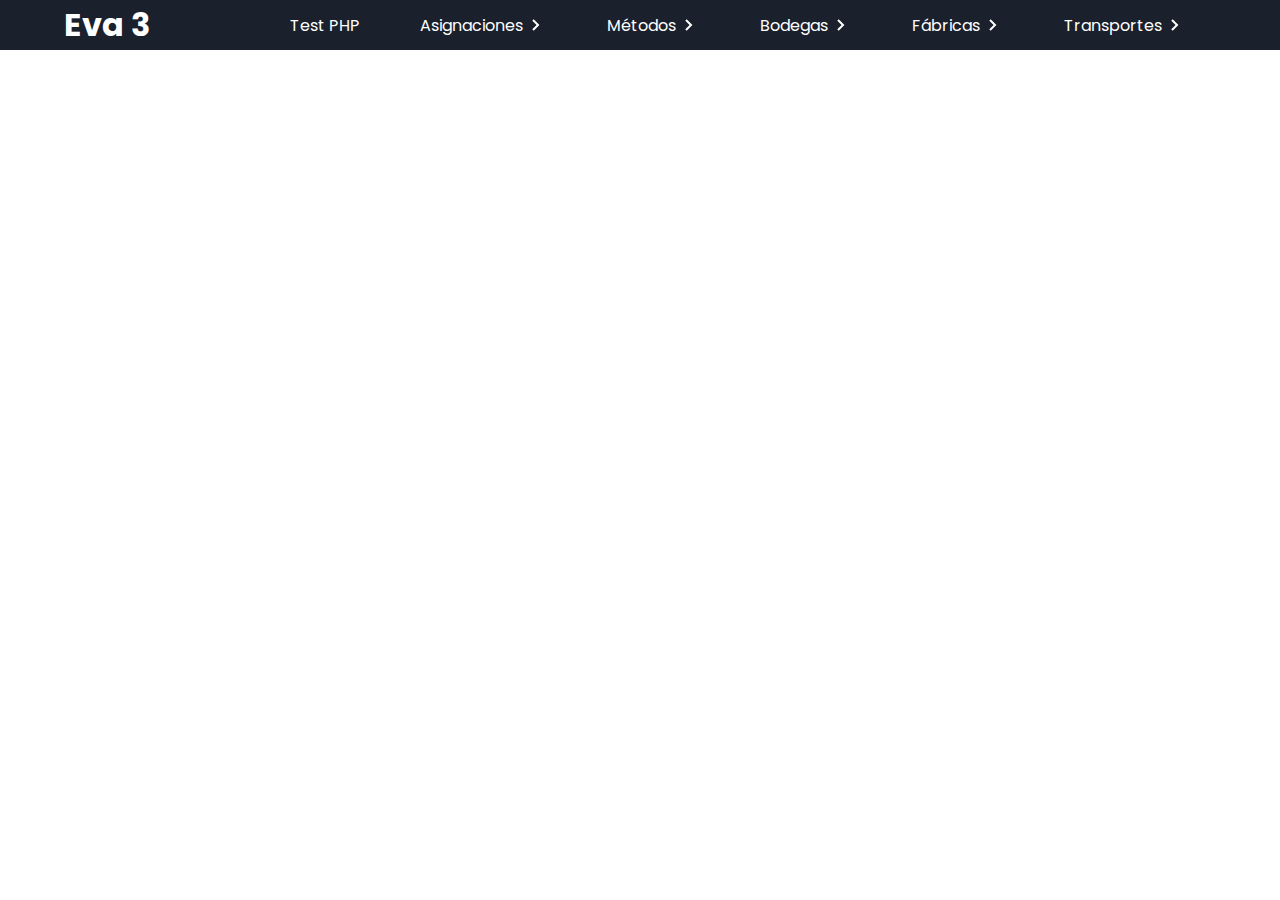
<file: index.html>
<!DOCTYPE html>
<html lang="en">

<head>
    <meta charset="UTF-8">
    <meta name="viewport" content="width=device-width, initial-scale=1.0">
    <title>Eva 3</title>
    <link rel="stylesheet" href="css/style.css">
</head>

<body>
    <nav class="menu">
        <section class="menu_container">
            <h1 class="menu_logo">Eva 3</h1>
            <ul class="menuLinks">
                <li class="menu_item">
                    <a href="test.html" class="menuLink">Test PHP</a>
                </li>
                <ul class="menuLinks">
                    <li class="menu_item menu_item--show">
                        <a  class="menuLink">Asignaciones <img src="assets/arrow.svg" class="menu_arrow"></a>
                        <ul class="menu_subItem">
                            <li class="menu_inside">
                                <a class="menuLink menuLink--inside" id="btnAddAsignacion">Agregar</a>
                            </li>
                            <li class="menu_inside">
                                <a class="menuLink menuLink--inside">Modificar</a>
                            </li>
                            <li class="menu_inside">
                                <a class="menuLink menuLink--inside">Eliminar</a>
                            </li>
                            <hr>
                            <li class="menu_inside">
                                <a class="menuLink menuLink--inside">Buscar</a>
                            </li>
                        </ul>
                    </li>
                    <li class="menu_item menu_item--show">
                        <a href="" class="menuLink">Métodos <img src="assets/arrow.svg" class="menu_arrow"></a>
                        <ul class="menu_subItem">
                            <li class="menu_inside">
                                <a class="menuLink menuLink--inside">Método NWC</a>
                            </li>
                            <li class="menu_inside">
                                <a class="menuLink menuLink--inside">Método Mínimos Costos</a>
                            </li>
                            <li class="menu_inside">
                                <a class="menuLink menuLink--inside">Método de Vogel</a>
                            </li>
                            <hr>
                        </ul>
                    </li>

                    <li class="menu_item menu_item--show">
                        <a href="" class="menuLink">Bodegas <img src="assets/arrow.svg" class="menu_arrow"></a>
                        <ul class="menu_subItem">
                            <li class="menu_inside">
                                <a class="menuLink menuLink--inside">Agregar</a>
                            </li>
                            <li class="menu_inside">
                                <a class="menuLink menuLink--inside">Modificar</a>
                            </li>
                            <li class="menu_inside">
                                <a class="menuLink menuLink--inside">Eliminar</a>
                            </li>
                            <hr>
                            <li class="menu_inside">
                                <a class="menuLink menuLink--inside">Buscar</a>
                            </li>
                        </ul>
                    </li>

                    <li class="menu_item menu_item--show">
                        <a href="" class="menuLink">Fábricas <img src="assets/arrow.svg" class="menu_arrow"></a>
                        <ul class="menu_subItem">
                            <li class="menu_inside">
                                <a class="menuLink menuLink--inside">Agregar</a>
                            </li>
                            <li class="menu_inside">
                                <a class="menuLink menuLink--inside">Modificar</a>
                            </li>
                            <li class="menu_inside">
                                <a class="menuLink menuLink--inside">Eliminar</a>
                            </li>
                            <hr>
                            <li class="menu_inside">
                                <a class="menuLink menuLink--inside">Buscar</a>
                            </li>
                        </ul>
                    </li>

                    <li class="menu_item menu_item--show">
                        <a href="" class="menuLink">Transportes <img src="assets/arrow.svg" class="menu_arrow"></a>
                        <ul class="menu_subItem">
                            <li class="menu_inside">
                                <a class="menuLink menuLink--inside">Agregar</a>
                            </li>
                            <li class="menu_inside">
                                <a class="menuLink menuLink--inside">Modificar</a>
                            </li>
                            <li class="menu_inside">
                                <a class="menuLink menuLink--inside">Eliminar</a>
                            </li>
                            <hr>
                            <li class="menu_inside">
                                <a class="menuLink menuLink--inside">Buscar</a>
                            </li>
                        </ul>
                    </li>
                </ul>
            </ul>
        </section>
    </nav>

    <div class="containerModal" id="containerModal">
        <div class="modal">
            <section class="titleAndButton">
                <h2>Realizar Asignación</h2> <img src="assets/x.svg" class="btnClose" id="btnClose">
            </section>
            <div id="containerModalRootFab">
                <h4>Seleccione cantidad de fábricas:</h4>
                <br>
                <section class="containerButtons">
                    <button class="button buttonFab" value="1" id="btnCantFab1">1</button>
                    <button class="button buttonFab" value="2" id="btnCantFab2">2</button>
                    <button class="button buttonFab" value="3" id="btnCantFab3">3</button>
                    <button class="button buttonFab" value="4" id="btnCantFab4">4</button>
                    <button class="button buttonFab" value="5" id="btnCantFab5">5</button>
                    <button class="button buttonFab" value="6" id="btnCantFab6">6</button>
                </section>
            </div>
            <div id="containerModalRootBod" class="containerModalRootBod">
                <h4>Seleccione cantidad de Bodegas:</h4>
                <br>
                <section class="containerButtons">
                    <button class="button buttonBod" value="1" id="btnCantBod1">1</button>
                    <button class="button buttonBod" value="2" id="btnCantBod2">2</button>
                    <button class="button buttonBod" value="3" id="btnCantBod3">3</button>
                    <button class="button buttonBod" value="4" id="btnCantBod4">4</button>
                    <button class="button buttonBod" value="5" id="btnCantBod5">5</button>
                    <button class="button buttonBod" value="6" id="btnCantBod6">6</button>
                </section>
            </div>
            <div class="cantFab" id="cantFab">
                <p style="margin-bottom: 20px;">Cantidad de produccion por Fabrica</p>
                <form class="containerFab" id="containerFab">
                </form>
                <div class="containerButton">
                    <button id="okFab" class="btn okFab">Aceptar</button>
                    <button id="returnFab" class="btn returnFab">Volver</button>
                </div>

            </div>
            <div class="cantFab" id="cantBod">
                <p style="margin-bottom: 20px;">Cantidad de Alamecenamiento por Bodega</p>
                <form class="containerFab" id="containerBod">    
                </form>
                <div class="containerButton">
                    <button id="okBod" class="btn okFab">Aceptar</button>
                    <button id="returnBod" class="btn returnFab">Volver</button>
                </div>                
            </div>

        </div>
    </div>

    <div id="View" class="view">
        <table id="table"></table>
    </div>

    <script src="js/app.js"></script>
</body>

</html>
</file>
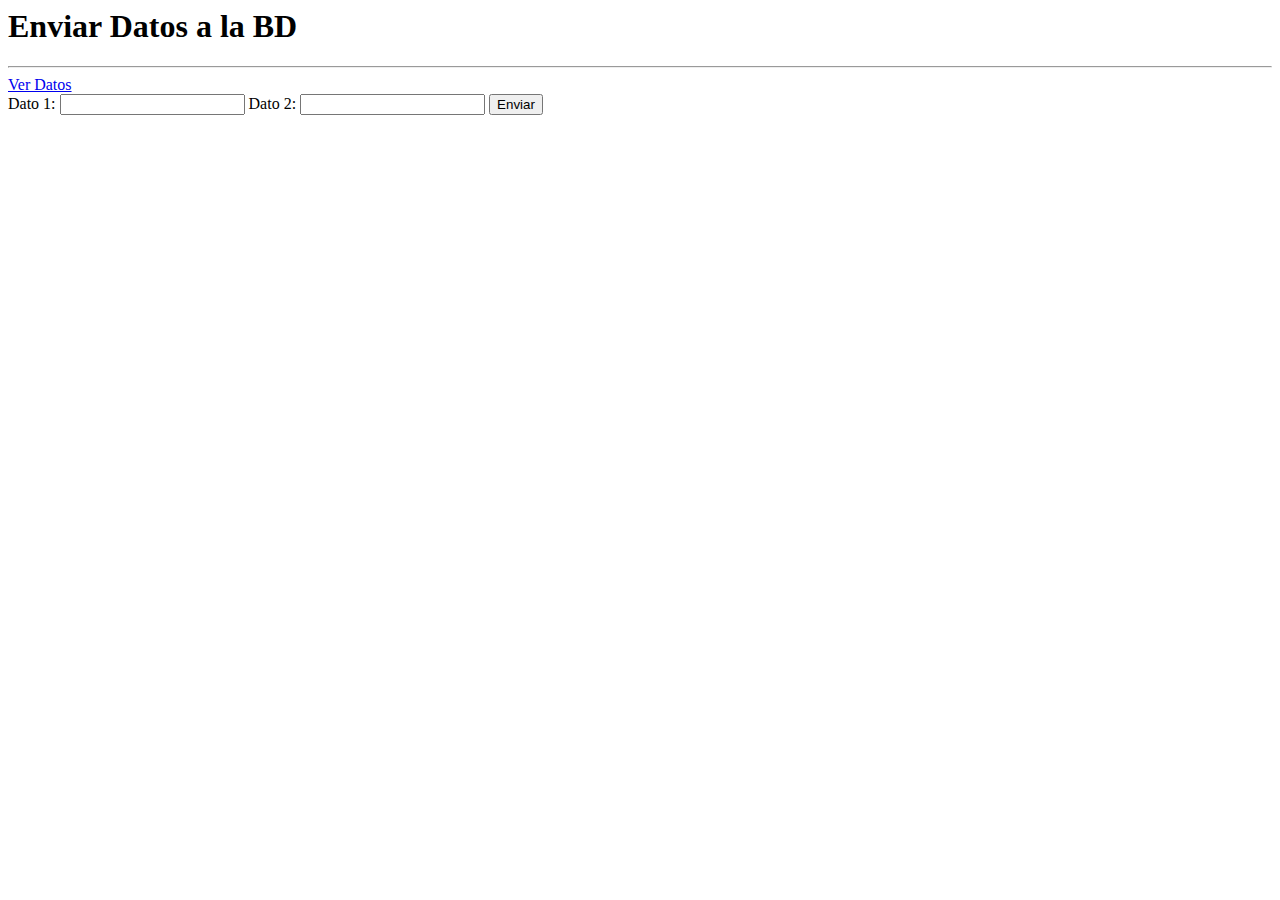
<file: test.html>
<html lang="en">
<head>
    <meta charset="UTF-8">
    <meta name="viewport" content="width=device-width, initial-scale=1.0">
    <title>Enviar Datos a la BD</title>
    <script src="https://code.jquery.com/jquery-3.6.4.min.js"></script>
</head>
<body>
    <h1>Enviar Datos a la BD</h1>
    <hr>
    <a href="verdatos.html">Ver Datos</a>
    <form id="miFormulario">
        <label for="dato1">Dato 1:</label>
        <input type="number" id="dato1" name="dato1" required>
        <label for="dato2">Dato 2:</label>
        <input type="number" id="dato2" name="dato2" required>
        <!-- Agrega más campos según sea necesario -->
        <button type="button" onclick="enviarDatos()">Enviar</button>
    </form>
    <script src="script.js"></script>
</body>
</html>
</file>
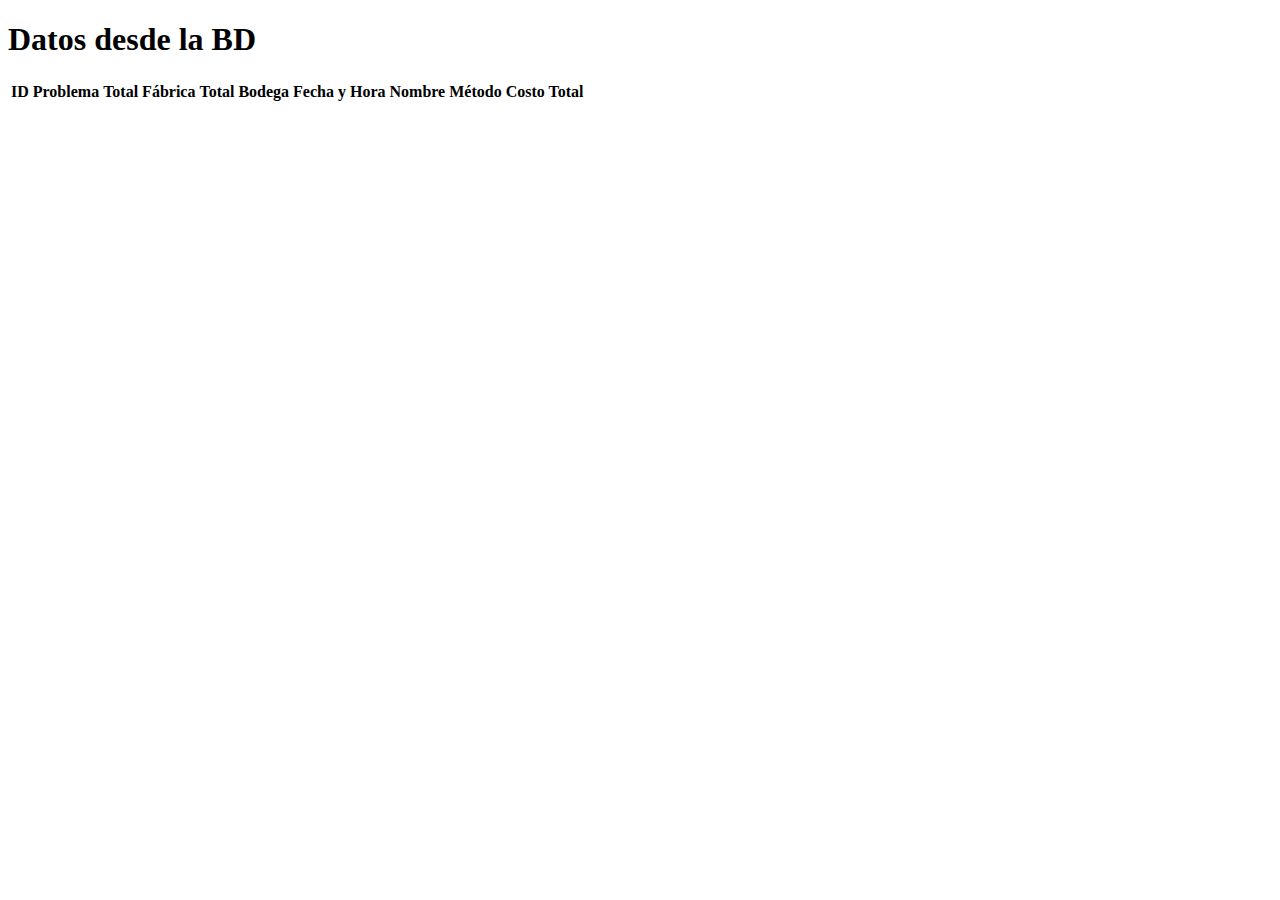
<file: verdatos.html>
<!DOCTYPE html>
<html lang="en">
<head>
    <meta charset="UTF-8">
    <meta name="viewport" content="width=device-width, initial-scale=1.0">
    <title>Cargar Datos desde BD</title>
</head>
<body>
    <h1>Datos desde la BD</h1>
    <table id="tablaDatos">
        <thead>
            <tr>
                <th>ID Problema</th>
                <th>Total Fábrica</th>
                <th>Total Bodega</th>
                <th>Fecha y Hora</th>
                <th>Nombre Método</th>
                <th>Costo Total</th>
            </tr>
        </thead>
        <tbody></tbody>
    </table>

    <script src="cargar_datps.js"></script>
</body>
</html>
</file>
<file: css/style.css>
@import url('https://fonts.googleapis.com/css2?family=Poppins:wght@300;400;700&display=swap');


*{
    margin: 0;
    padding: 0;
    box-sizing: border-box;
}
body{
    font-family: 'Poppins', sans-serif;
}

.menu{
    background-color: #1A202C;
    color: white;
    height: 50px;
}
.menu_container{
    display: flex;
    width: 90%;
    max-width: 1200px;
    margin: 0 auto;
    height: 100%;
    justify-content: space-between;
    align-items: center;
    
}

.menuLinks{
    height: 100%;
    transition: transform .5s;
    display: flex;
    
    
}

.menu_item{
    list-style: none;
    position: relative;
    height: 100%;
    --clip: polygon(0 0, 100% 0, 100% 0, 0 0);
    --transform:rotate(-90deg);
    z-index: 2;
}
.menu_subItem{
    clip-path: var(--clip);
    list-style: none;
    transition: clip-path .3s;
    position: absolute;
    bottom: 0;
    width: 100%;
    transform: translateY(100%);
    background-color: black;
}

.menu_item:hover{
    --clip: polygon(0 0, 100% 0, 100% 100%, 0% 100%);
    --transform:rotate(0);
}

.menu_arrow{
    transform: var(--transform);
    transition: transform .3s;
}
.menuLink{
    text-decoration: none;
    color: white;
    display: flex;
    padding: 0 30px;
    height: 100%;
    align-items: center;
}

.menuLink:hover{
    background-color: #363c49;
}
.menuLink--inside{
    cursor: pointer;
    padding: 15px;
}

.containerModal{
    position: fixed;
    top: 0;
    left: 0;
    height: 100vh;
    width: 100%;
    transition: all .5s ease-in-out;
    background: rgba(0, 0, 0, 0.5);
    display: none;
    justify-content: center;
    align-items: center;
    z-index: 2;
}


.modal{
    margin: auto;
    border-radius: 8px;
    border: #11111139 solid 1px;
    width: 90%;
    padding: 10px;
    max-width: 500px;
    background-color: white;
    box-shadow: 0 .5rem 1rem rgba(0,0,0,.15);
}

.titleAndButton{
    display: flex;
    justify-content: space-between;
    margin: 0 10px 20px 20px;
}
.btnClose{
    height: 100%;
    transition: transform .2s;
}
.btnClose:hover{
    cursor: pointer;
    transform: rotate(100deg);
}

.containerButtons{
    display: grid;
    grid-template-columns: 1fr 1fr 1fr;
    grid-template-rows: 1fr 1fr;
}
.button{
    height: 50px;
    margin: 5px;
    border-radius: 8px;
    border: none;
    color: white;
    font-size: 22px;
}
.button:hover{
    cursor: pointer;
    transform: scale(1.1);
}
.buttonFab{
    background-color: orange;
}

.buttonFab:hover{
    background-color: rgb(164, 113, 20);
}

.buttonBod{
    background-color: rgb(49, 181, 49);
}

.buttonBod:hover{
    background-color: green;
}
#containerModalRoot{
    height: 200px;
}
.containerModalRootBod{
    display: none;
}

.containerFab{
    display: grid;
    grid-template-columns: 1fr 1fr 1fr;
    grid-template-rows: 1fr 1fr;
    text-align: center;
}
.inputs{
    height: 30px;
    width: 100px;
    margin:10px auto;
}

.cantFab{
    display: none;
}

.btn{
    color: white;
    font-size: 16px;
    border-radius: 8px;
    min-width: 120px;
    display: flex;
    gap: 10px;
    justify-content: center;
    align-items: center;
    height: 40px;
}
.returnFab{
    border: 1px solid #EF4444;
    background: #EF4444;

}

.okFab{

    border: 1px solid #06b6d4;
    background:#06b6d4;
}

.btn:hover{
    cursor: pointer;
    transform: scale(1.1);
}
.containerButton{
    display: flex;
    justify-content: center;
    gap: 20px;
}

#cantBod{
    display: none;
}


.view{
width: 90%;
margin:40px auto;

}
table {
    border: 1px solid black;
    width: 100%;
    border-collapse: collapse;
}

th, td,tr{
    border: 1px solid black;
    padding: 15px;
    text-align: center;
}

.tdInput{
    position: relative;
    padding: 50px;
}

.input{
    position:absolute;
    margin: 2px;
    width: 120px;
    padding-top: 7px;
}

.cost{

    top: 0;
    left: 0;

}

.cant{
    bottom: 0;
    right: 0;

}

.divButton{
    display: flex;
    width: 90%;
    margin: 20px auto;
    justify-content: center;
    gap: 20px
}
.btnVoguel{
    border: 1px solid #EF4444;
    background: #EF4444;
    padding: 20px;
}

.btnMc{
    border: 1px solid #06b6d4;
    background:#06b6d4;
    padding: 20px;
}

.btnNWC{
    border: 1px solid #27ad75;
    background:#27ad75;
    padding: 20px;
}

.divtotal{
    margin: 30px 0px;
}

.btnRandom{
    margin: 30px 0;
    border: 1px solid #0e0c86;
    background:#0e0c86;
    padding: 20px;
}
</file>
